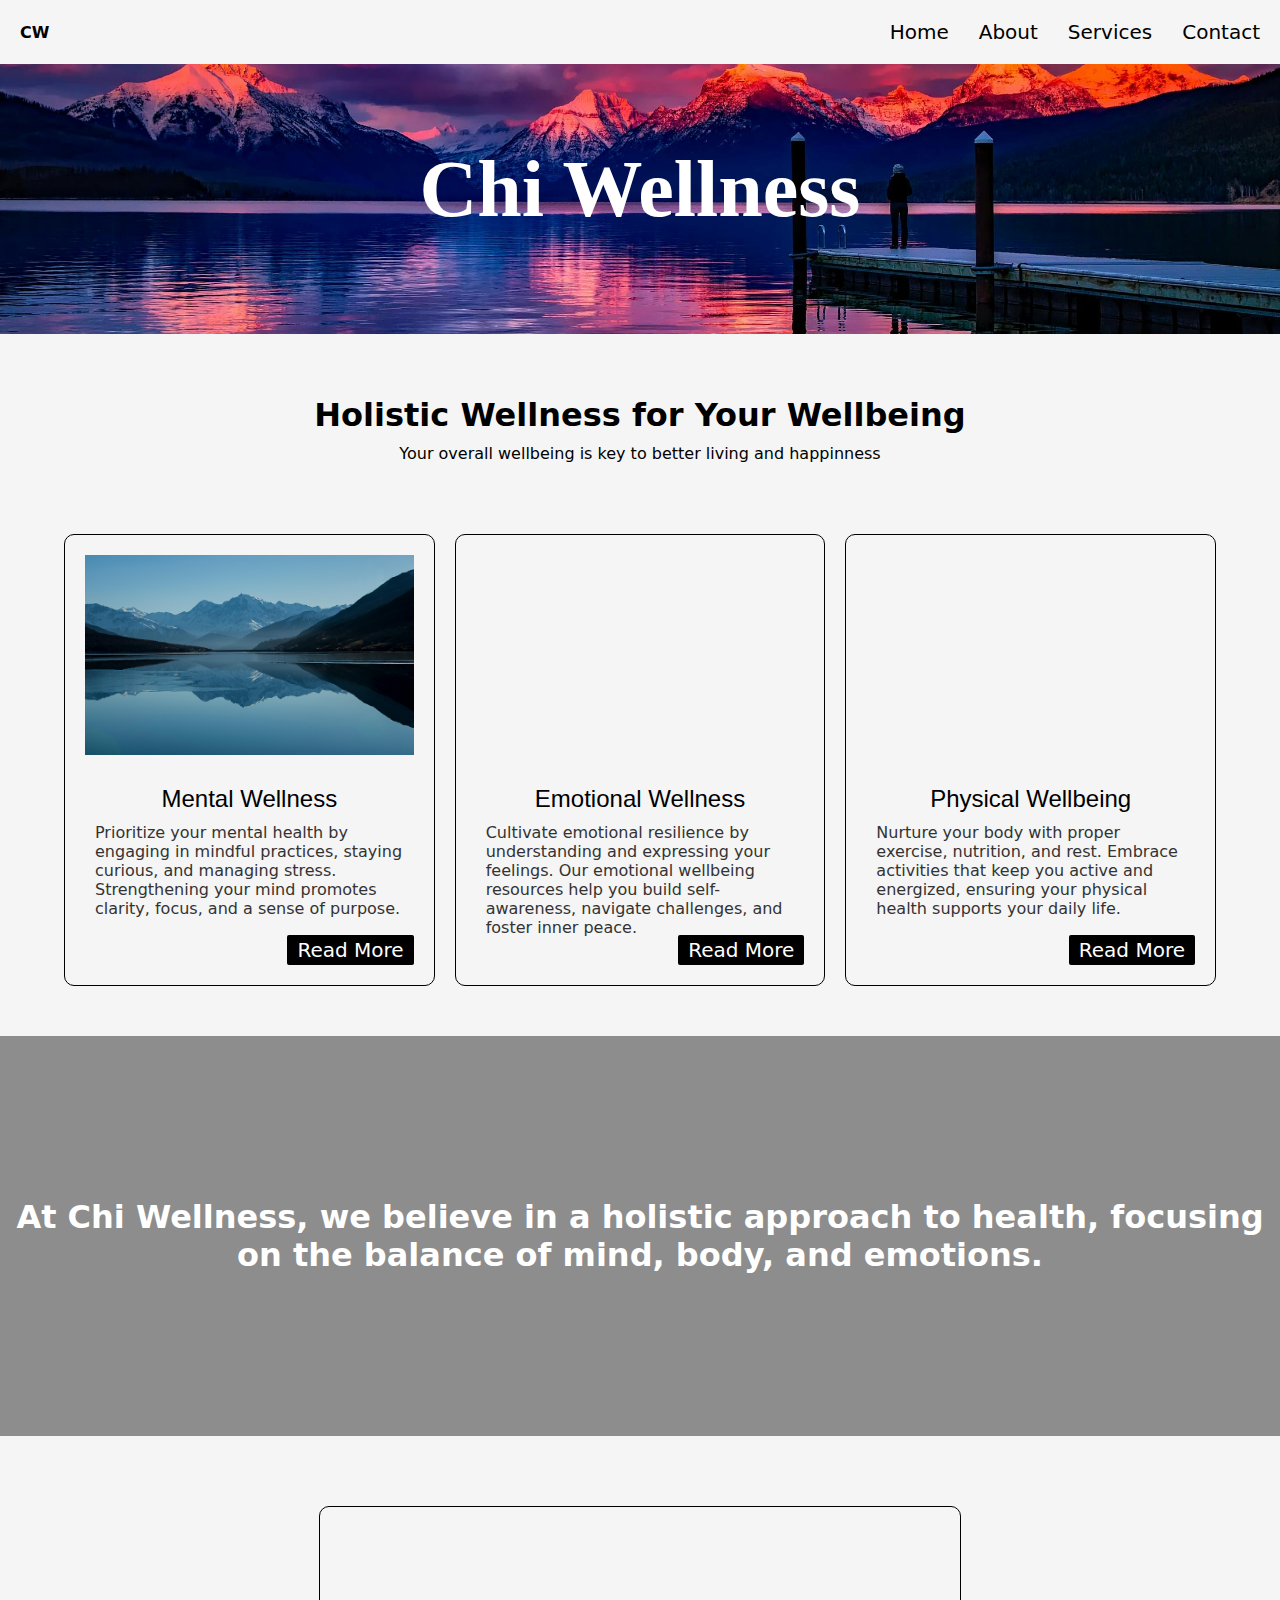
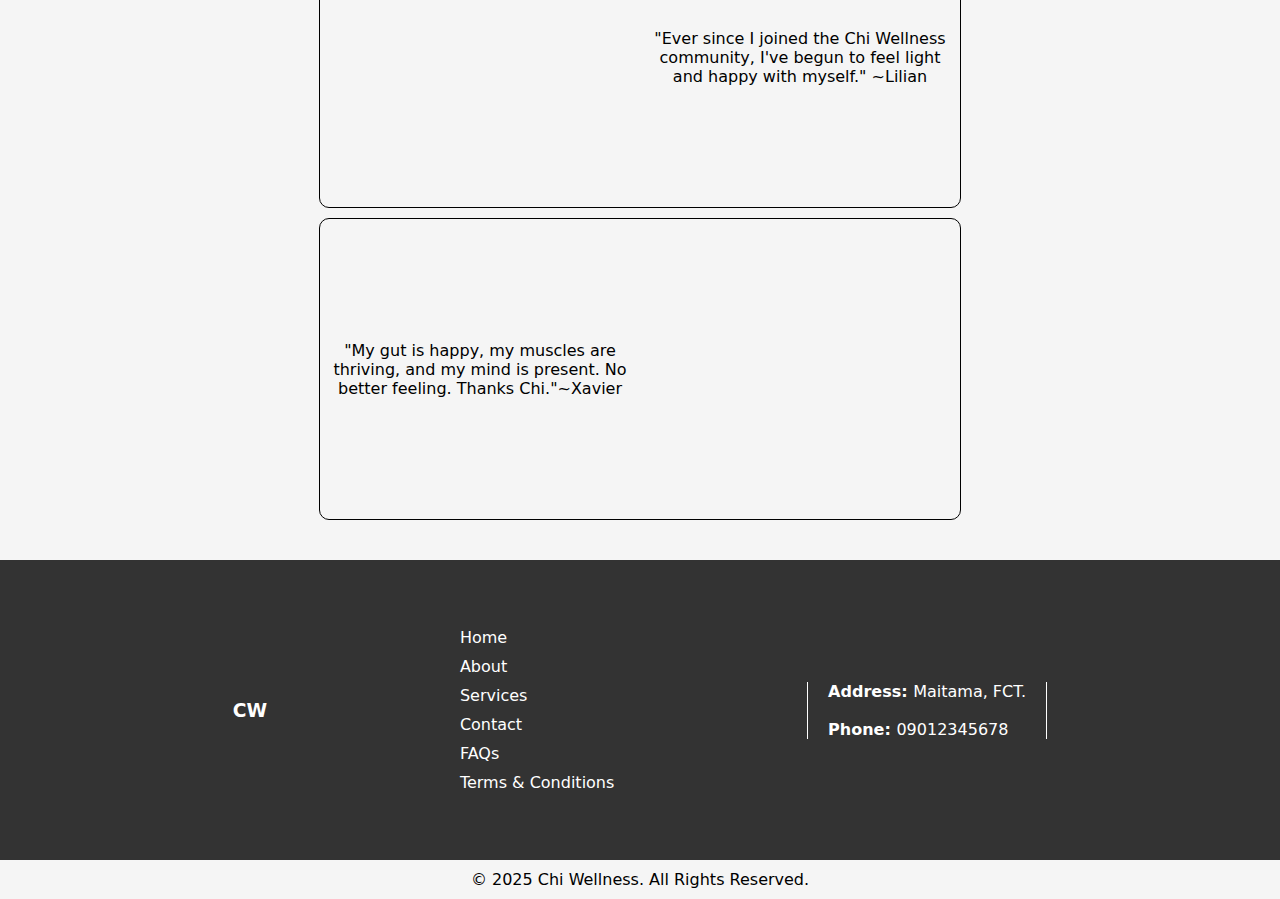
<file: Assessment Website/index.html>
<!DOCTYPE html>
<html>

<head>
    <meta charset="UTF-8">
    <meta name="viewport" content="width=device-width, initial-scale=1.0" \>
    <title>My first website</title>
    <link rel="stylesheet" href="../Style/style.css">
</head>

<body>
    <nav>
        <div class="logo">
            <h4>CW</h4>
        </div>
        <ul class="nav-links">
            <li><a href="index.html">Home</a></li>
            <li><a href="#">About</a></li>
            <li><a href="#">Services</a></li>
            <li><a href="contact.html">Contact</a></li>
        </ul>
    </nav>
    <div class="container">
        <h1 class="header">Chi Wellness</h1>
    </div>
    <!-- <img class="img" src="../Images/lake.jpg"> -->
    <div class="text-holder">
        <h1>Holistic Wellness for Your Wellbeing</h1>
        <p>Your overall wellbeing is key to better living and happinness</p>
    </div>
    <div class="flex">
        <div class="col">
            <div class="flex-item bg-1"></div>
            <div class="text">
                <h2>Mental Wellness</h2>
                <p>Prioritize your mental health by engaging in mindful practices, staying curious, and managing stress.
                    Strengthening your mind promotes clarity, focus, and a sense of purpose.</p>
            </div>
            <div class="btn-holder">
                <button>Read More</button>
            </div>
        </div>
        <div class="col">
            <div class="flex-item bg-2"></div>
            <div class="text">
                <h2>Emotional Wellness</h2>
                <p>Cultivate emotional resilience by understanding and expressing your feelings. Our emotional wellbeing
                    resources help you build self-awareness, navigate challenges, and foster inner peace.</p>
            </div>
            <div class="btn-holder">
                <button>Read More</button>
            </div>
        </div>
        <div class="col">
            <div class="flex-item bg-3"></div>
            <div class="text">
                <h2>Physical Wellbeing</h2>
                <p>Nurture your body with proper exercise, nutrition, and rest. Embrace activities that keep you active
                    and energized, ensuring your physical health supports your daily life.</p>
            </div>
            <div class="btn-holder">
                <button>Read More</button>
            </div>
        </div>
    </div>
    </div>
    <div class="container2">
        <div class="overlay">
            <h1>At Chi Wellness, we believe in a holistic approach to health, focusing on the balance of mind, body, and
                emotions.</h1>
        </div>
    </div>
    <div class="row mt">
        <div class="col-item bg-4"></div>
        <div class="col-item">
            <p>"Ever since I joined the Chi Wellness community, I've begun to feel light and happy with myself." ~Lilian
            </p>
        </div>
    </div>
    <div class="row">
        <div class="col-item">
            <P>"My gut is happy, my muscles are thriving, and my mind is present. No better feeling. Thanks Chi."~Xavier
            </P>
        </div>
        <div class="col-item bg-5"></div>
    </div>

    <footer>
        <div class="content">
            <h3>CW</h3>
        </div>
        <div class="content">
            <ul class="foot">
                <li><a href="index.html">Home</a></li>
                <li><a href="#">About</a></li>
                <li><a href="#">Services</a></li>
                <li><a href="contact.html">Contact</a></li>
                <li><a href="#"></a>FAQs</li>
                <li><a href="#">Terms & Conditions</a></li>
            </ul>
    </div>
        <div class="content line">
            <span><b>Address: </b></span><span>Maitama, FCT.</span><br />
            <br />
            <span><b>Phone: </b></span><span>09012345678</span>
        </div>
       
    </footer>
    <div class="copy">
        <span>&copy; 2025 Chi Wellness. All Rights Reserved.</span>
    </div>
</body>

</html>
</file>
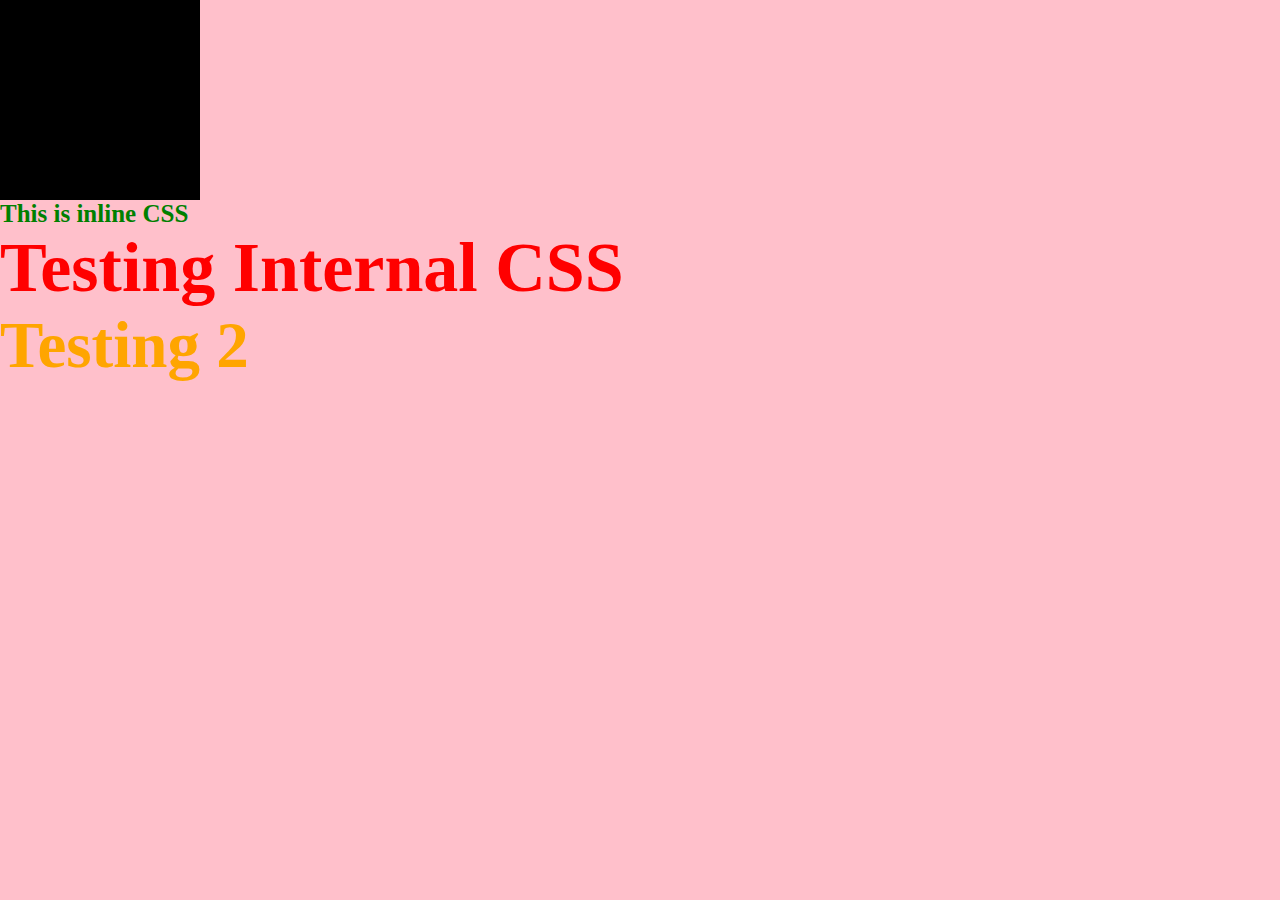
<file: Day 2 Assessment/index.html>
<!DOCTYPE html>
<html>
<head>
<style>
	*{background-color: pink; padding: 0; margin: 0}
	.firsttag{color: red; font-size: 70px}
	#firsttag{color: orange; font-size: 65px}
</style>
</head>
<body>

<div style="background: black; height: 200px; width: 200px "></div>
<h2 style="color: green; font-size: 25px; font:"> This is inline CSS</h2>

<h1 class="firsttag">Testing Internal CSS</h1>
<h1 id="firsttag">Testing 2</h1>
</body>
</html>
</file>
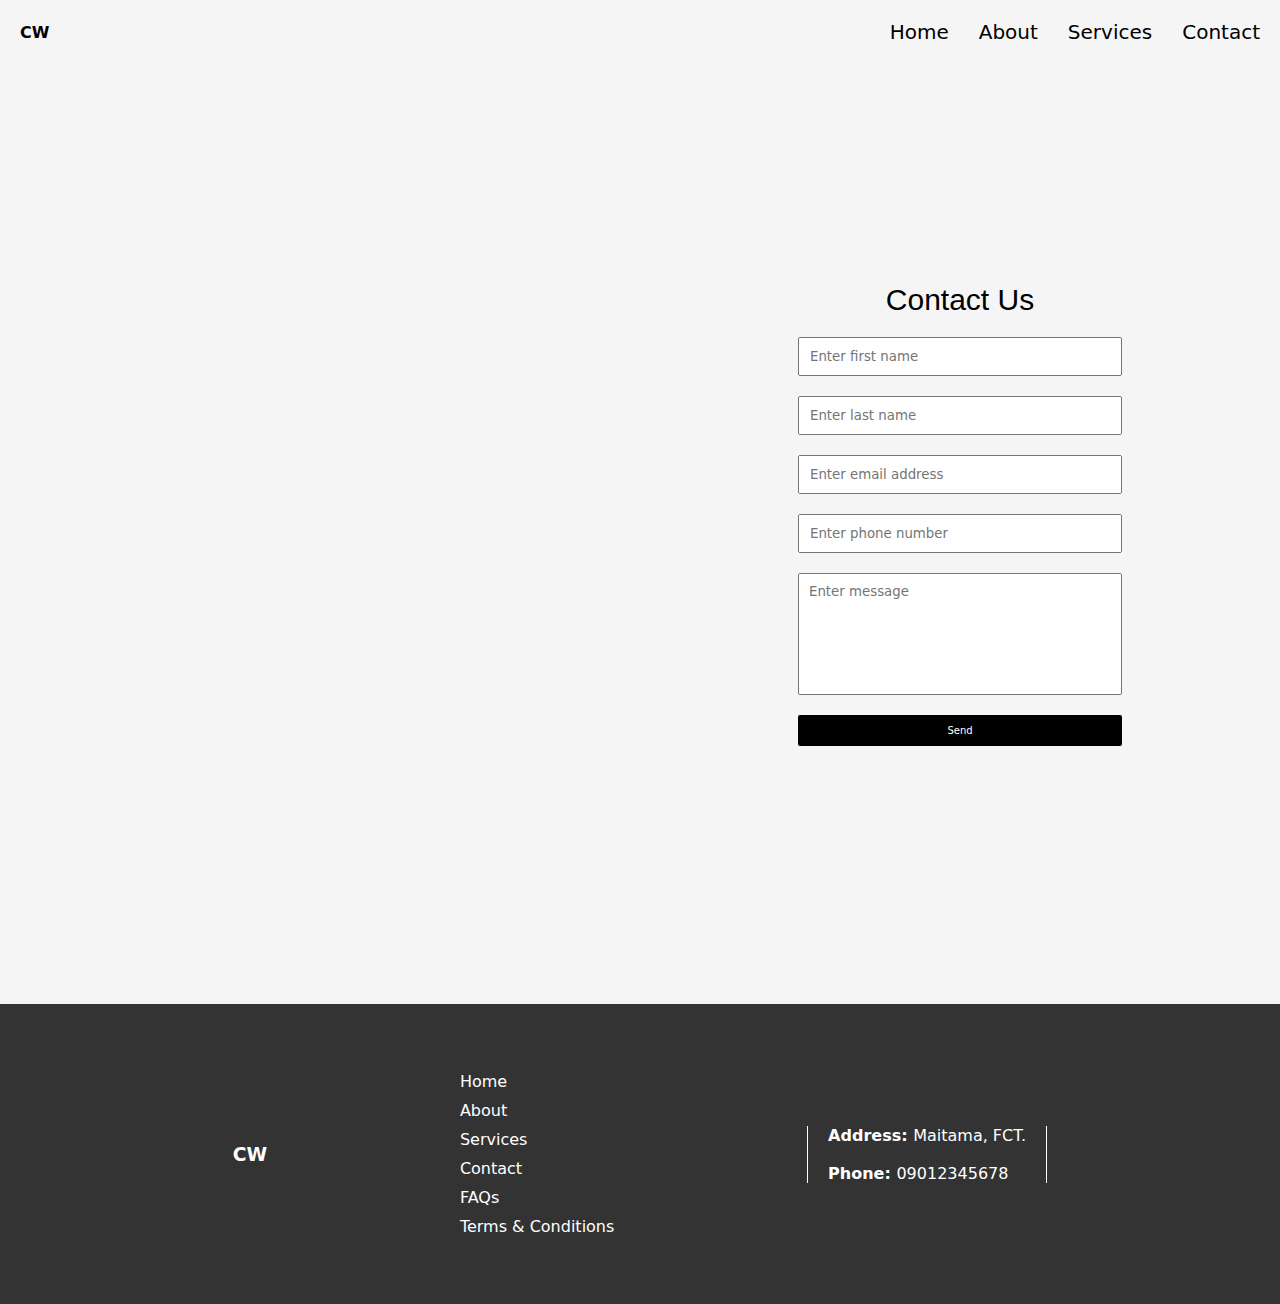
<file: Assessment Website/contact.html>
<!DOCTYPE html>
<html lang="en">

<head>
    <meta charset="UTF-8">
    <meta name="viewport" content="width=device-width, initial-scale=1.0">
    <title>Chi Wellness Contact</title>
    <link rel="stylesheet" href="../Style/style.css">
</head>

<body>
    <nav>
        <div class="logo">
            <h4>CW</h4>
        </div>
        <ul class="nav-links">
            <li><a href="index.html">Home</a></li>
            <li><a href="#">About</a></li>
            <li><a href="#">Services</a></li>
            <li><a href="contact.html">Contact</a></li>
        </ul>
    </nav>

    <div class="contact">
        <div class="contact-item bg-6"></div>
        <div class="contact-item form">
            <h1>Contact Us</h1>
            <form action="">
                <input type="text" placeholder="Enter first name"/>
                <input type="text" placeholder="Enter last name"/>
                <input type="text" placeholder="Enter email address"/>
                <input type="number" placeholder="Enter phone number"/>
                <textarea placeholder="Enter message"></textarea>
                <button>Send</button>
            </form>
        </div>
    </div>

    <footer>
        <div class="content">
            <h3>CW</h3>
        </div>
        <div class="content">
            <ul class="foot">
                <li><a href="index.html">Home</a></li>
                <li><a href="#">About</a></li>
                <li><a href="#">Services</a></li>
                <li><a href="contact.html">Contact</a></li>
                <li><a href="#"></a>FAQs</li>
                <li><a href="#">Terms & Conditions</a></li>
            </ul>
        </div>
        <div class="content line">
            <span><b>Address: </b></span><span>Maitama, FCT.</span><br />
            <br />
            <span><b>Phone: </b></span><span>09012345678</span>
        </div>
    </footer>
</body>

</html>
</file>
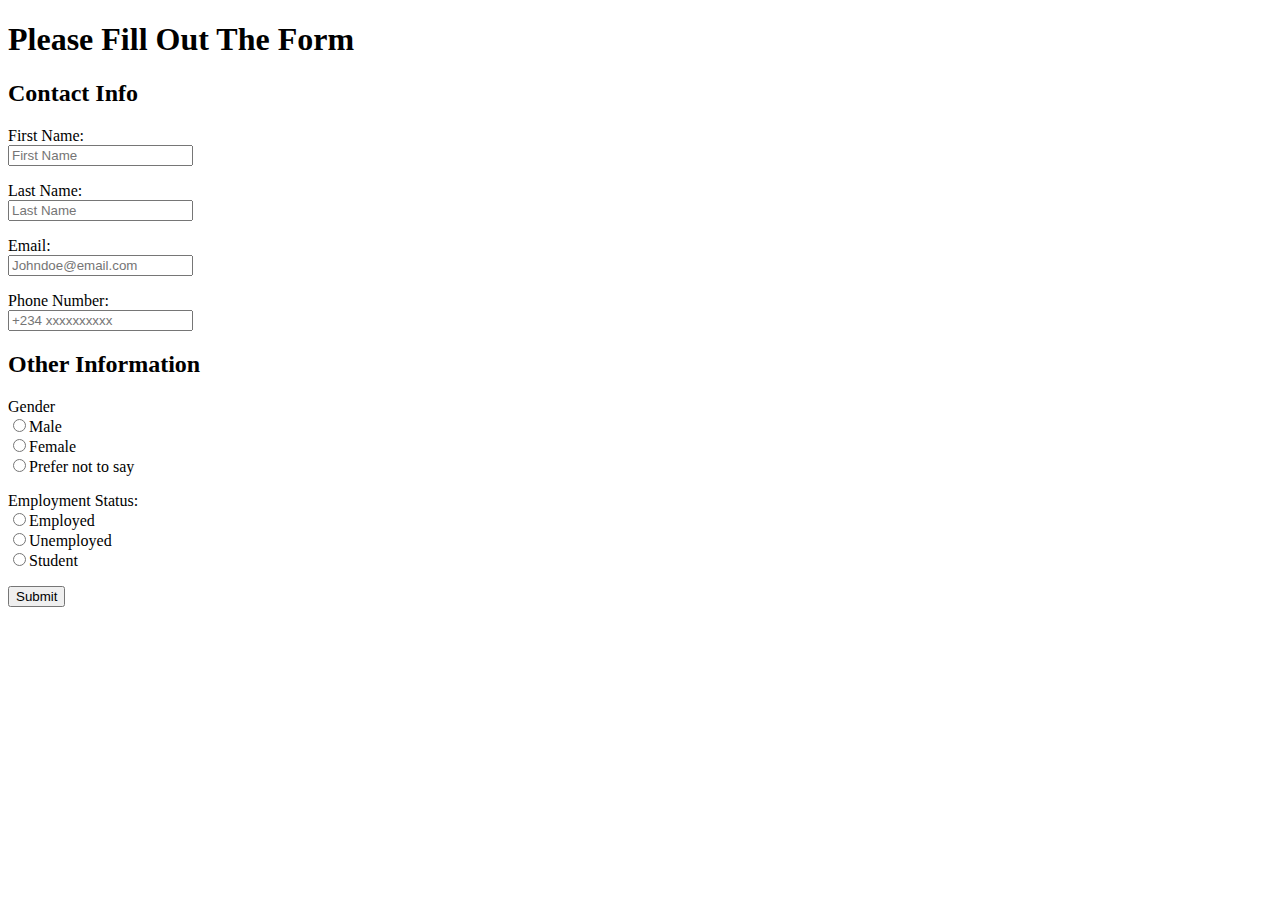
<file: Day 1/Form.html>
<!DOCTYPE html>
<html>
<head>
<meta charset="UTF-8">
<title>Forms</title>
</head>

<body>
<h1>Please Fill Out The Form</h1>
<form>
<div>
<h2>Contact Info</h2>
<label>First Name: </label> <br>
<input type="text" placeholder="First Name"> <br>
<p></p>
<label>Last Name: </label> <br>
<input type="text" placeholder="Last Name"> <br>
<p></p>
<label>Email: </label> <br>
<input type="text" placeholder="Johndoe@email.com"> <br>
<p></p>
<label>Phone Number: </label> <br>
<input type="number" placeholder="+234 xxxxxxxxxx"> <br>
<p></p>
</div>
<div>
<h2>Other Information</h2>
<label>Gender</label> <br>
<label><input type="radio">Male</label> <br>
<label><input type="radio">Female</label> <br>
<label><input type="radio">Prefer not to say</label> <br>
<p></p>
<label>Employment Status:</label> <br>
<label><input type="radio">Employed</label> <br>
<label><input type="radio">Unemployed</label> <br>
<label><input type="radio">Student</label> <br>
</div>
<p></p>
<button>Submit</button>
</form>
</body>

</html>
</file>
<file: Style/style.css>
*{
    padding:0;
    margin: 0;
    font-family: system-ui, -apple-system, BlinkMacSystemFont, 'Segoe UI', Roboto, Oxygen, Ubuntu, Cantarell, 'Open Sans', 'Helvetica Neue', sans-serif;
}
body{ 
   background-color: #f5f5f5;  
}
nav{
   display: flex;
   justify-content: space-between;
   align-items: center;
   padding: 20px 20px; 
   font-family: system-ui, -apple-system, BlinkMacSystemFont, 'Segoe UI', Roboto, Oxygen, Ubuntu, Cantarell, 'Open Sans', 'Helvetica Neue', sans-serif;

}
.nav-links{
   display: flex;
   gap: 30px;
}
.nav-links li{
   list-style: none;
}
.nav-links a{
   text-decoration: none;
   color: #000;
   font-size: 20px;
}
.container{
    height: 270px;
    width: 100%;
    background-image: url('../Images/sunset.jpg');
    background-repeat: no-repeat;
    background-size: cover;
    background-position: center;
    align-items: center;
    justify-content: center;
    flex-direction: column;
}
/*.img{
    height: 20%;
    width: 20%;
} */
 .text-holder{
    height:200px;
    display: flex;
    flex-direction: column;
    align-items: center;
    justify-content: center;
 }
 .header{
    color: white;
    font-family: 'Times New Roman', Times, serif;
    font-size: xx-large;
    justify-self: center;
    height: 100px;
    font-size: 500%;
    line-height: 250px;
 } 
 /* h1{
    color: black;
    font-family: 'Times New Roman', Times, serif;
    font-size: xx-large;
    justify-self: center;
    height: 100px; */

 .flex{
    display: flex;
    gap: 20px;
    width:90%; 
    margin:auto;
 }
 .flex-item{
    height: 200px;
    width: 100%;
 }
 h2{
    color: black;
    font-family: 'Times New Roman', Times, serif;
    justify-self: center; 
    line-height: -15%;
 }
 p{
    margin: 10px;
 }
 .col{
   /* height: 400px; */
   width: 33.3%;
   padding: 20px;
   border: 1px solid #000;
   border-radius: 10px;
 }
 .bg-1{
    background-image: url("../Images/lake.jpg");
    background-repeat: no-repeat;
    background-size: cover;
    background-position: center;
 }
 .bg-2{
    background-image: url("https://images.pexels.com/photos/147411/italy-mountains-dawn-daybreak-147411.jpeg?auto=compress&cs=tinysrgb&w=1260&h=750&dpr=2");
    background-repeat: no-repeat;
    background-size: cover;
    background-position: center;
 }
 .bg-3{
   background-image: url("https://images.pexels.com/photos/414029/pexels-photo-414029.jpeg?auto=compress&cs=tinysrgb&w=1260&h=750&dpr=2");
   background-repeat: no-repeat;
   background-size: cover;
   background-position: center;
 }
 .btn-holder{
   display: flex;
   justify-content: end;
 }
 .btn-holder button{
   background-color: #000;
   color: #fff;
   border: none;
   padding: 3px 10px;
   font-size: 20px;
   cursor: pointer;
   border-radius: 2px;
 }
 .text{
   margin: 30px 0;
   height: 120px;
 }
 .text h2{
   font-weight: 400;
   font-family: sans-serif;
   margin-bottom: 10px;
 }
 .text p{
   font-style: normal;
   color: #333;
 }
 .container2{
   height: 400px;
   width: 100%;
   background-image: url("https://images.pexels.com/photos/4937996/pexels-photo-4937996.jpeg");
   background-repeat: no-repeat;
   background-size: cover;
   background-position: center;
   align-items: center;
   justify-content: center;
   flex-direction: column;
   margin-top: 50px;
}
.overlay{
   width: 100%;
   height: 400px;
   background-color: rgba(0, 0, 0, 0.422);
   display: flex;
   justify-content: center;
   align-items: center;
   color: white;
   font-family: sans-serif;
   text-align: center;
}
.row{
  width: 50%;
  margin: auto;
  display: flex; 
  border: 1px solid #000;
  border-radius: 10px;
  margin-bottom: 10px;
}
.col-item{
   height: 300px;
   width: 50%;
   display: flex;
   justify-content: center;
   align-items: center;
   color: black;
   font-family: sans-serif;
   text-align: center;
}
.bg-4{
   background-image: url("https://images.pexels.com/photos/2529375/pexels-photo-2529375.jpeg?auto=compress&cs=tinysrgb&w=1260&h=750&dpr=2");
   background-repeat: no-repeat;
   background-size: cover;
   background-position: center;
   align-items: center;
   justify-content: center;
   flex-direction: column;
}
.bg-5{
   background-image: url("https://images.pexels.com/photos/4720502/pexels-photo-4720502.jpeg?auto=compress&cs=tinysrgb&w=1260&h=750&dpr=2");
   background-repeat: no-repeat;
   background-size: cover;
   background-position: center;
   align-items: center;
   justify-content: center;
   flex-direction: column;
}
.mt{
   margin-top: 70px;
}
footer{
   height: 300px;
   background-color: #333;
   margin-top: 40px;
   display: flex;
   justify-content: space-evenly;
   align-items: center;
   color: #fff;
   padding: 0 40px;
}
.foot{
display: flex;
flex-direction: column;
gap: 10px;
}
.foot li{
   list-style: none;
}
.foot a{
   text-decoration: none;
   color: white;
}
.copy{
   text-align: center;
   padding: 10px 0;
}
.line{
   border-left: .8px solid white;
   border-right: .8px solid white;
   padding: 0 20px;

}
/* .content{
   height: 250px; */
/* } */ 
.contact{
   display: flex;
}
.contact-item{
   height: 100vh;
   width: 50%;
}
.bg-6{
   background-image: url("https://images.pexels.com/photos/3369569/pexels-photo-3369569.jpeg?auto=compress&cs=tinysrgb&w=1260&h=750&dpr=2");
   background-repeat: no-repeat;
   background-size: cover;
   background-position: center;
   border-radius: 10px;
}
.form{
   display: flex;
   justify-content: center;
   align-items: center;
   flex-direction: column;
}
form{
   display: flex;
   flex-direction: column;
   gap: 20px;
}
form button{
   background-color: #000;
   color: white;
   border: none;
   padding: 10px 10px;
   font-size: 10px;
   cursor: pointer;
   border-radius: 2px;
}
form input{
   padding: 10px;
   width: 300px;
   outline: none;
}
form textarea{
   resize: none;
   outline: none;
   padding: 10px;
   height: 100px;
}
.form h1{
   font-size: 30px;
   font-weight: 400;
   font-family: sans-serif;
   margin-bottom: 20px;
}
</file>
